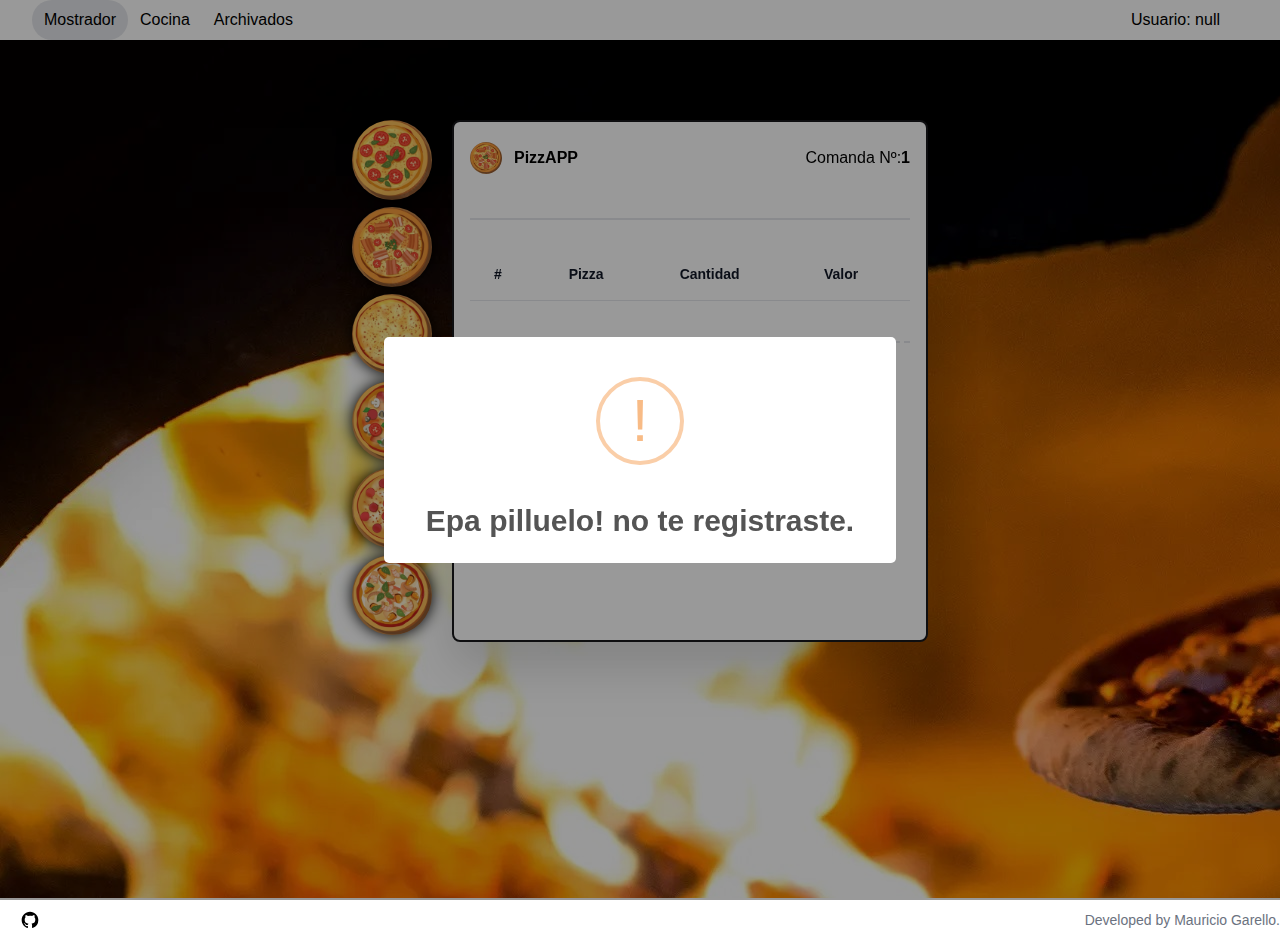
<file: index.html>
<!DOCTYPE html>
<html lang="en">

<head>
	<meta charset="UTF-8">
	<meta http-equiv="X-UA-Compatible" content="IE=edge">
	<meta name="viewport" content="width=device-width, initial-scale=1.0">
	<link rel="preconnect" href="https://fonts.googleapis.com">
	<link rel="preconnect" href="https://fonts.gstatic.com" crossorigin>


	<!-- Estilos de la web -->
	<link href="./css/estilos.css" rel="stylesheet">

</head>

<title>PizzAPP</title>

<body class="bg-[url('/img/bg.jpg')]" style="font-family:'Lato',sans-serif;">

	<header>
		<!-- Navbar -->
		<nav class=" bg-white w-full flex relative justify-between items-center mx-auto px-8 h-18">
			<div class="inline-flex">
				<a class="inline-block py-2 px-3 bg-gray-200 rounded-full" href="#">
					<div class="flex items-center relative cursor-pointer whitespace-nowrap"><button id="mostrador">Mostrador</button></div>
				</a>
				<a class="inline-block py-2 px-3 hover:bg-gray-200 rounded-full" href="#">
					<div  class="flex items-center relative cursor-pointer whitespace-nowrap"><button id="cocina">Cocina</button></div>
				</a>
				<a class="inline-block py-2 px-3 hover:bg-gray-200 rounded-full" href="#">
					<div  class="flex items-center relative cursor-pointer whitespace-nowrap"><button id="archivo">Archivados</button></div>
				</a>
			</div>

			<div class="flex-initial">
				<div class="flex justify-end items-center relative">

					<div class="flex mr-4 items-center">
						<a class="inline-block py-2 px-3 hover:bg-gray-200 rounded-full" href="#">
							<button id="modal_usuario"><div id="actualUser" class="flex items-center relative cursor-pointer whitespace-nowrap"></div></button>
						</a>
					</div>
				</div>
			</div>
		</nav>
		<!-- Navbar -->
	</header>

	<ul id="lista_cocina" class="pt-16 grid grid-rows-2 grid-cols-1 gap-4 sm:grid-cols-5 hidden">
		
	</ul>

	<ul id="lista_archivo" class="pt-16 grid grid-rows-2 grid-cols-1 gap-4 sm:grid-cols-5 hidden">
		
	</ul>

	<div id="lista_mostrador" class="flex flex-col items-center justify-center pt-20">
		<div class="max-w-xl w-full h-full mx-auto z-7 rounded-3xl">
			<div class="flex flex-col md:flex-row gap-5">
				<div class="div_general flex md:flex-col flex-row justify-between">

				</div>
				<div
					class="bg-white pb-5 relative w-full drop-shadow-2xl border-2 border-solid border-zinc-900 rounded-t-lg rounded-b-lg p-4">
					<div class="flex-none sm:flex">
						<div class=" relative h-32 w-32 sm:mb-0 mb-3 hidden">
						</div>
						<div class="flex-auto justify-evenly">
							<div class="flex items-center justify-between">
								<div class="flex items-center  my-1">
									<span class="mr-3 rounded-full bg-white w-8 h-8">
										<img src="./img/bacon.jpg" class="h-8 rounded-full">
									</span>
									<h2 class="font-medium font-semibold text-black">PizzAPP</h2>
								</div>
								<div class="ml-auto text-black">Comanda Nº:</div>
								<div id="comanda" class="font-semibold"></div>
							</div>
							<div class="border-b border-solid border-b-2 my-5 pt-5"></div>
							<div class="flex flex-col">
								<div class="overflow-x-auto sm:-mx-6 lg:-mx-8">
									<div class="py-2 inline-block min-w-full sm:px-6 lg:px-8">
										<div class="overflow-hidden">
											<table class="min-w-full">
												<thead class="bg-white border-b">
													<tr>
														<th scope="col"
															class="text-sm font-medium-semibold text-gray-900 px-6 py-4 text-left">
															#
														</th>
														<th scope="col"
															class="text-sm font-medium-semibold text-gray-900 px-6 py-4 text-left">
															Pizza
														</th>
														<th scope="col"
															class="text-sm font-medium-semibold text-gray-900 px-6 py-4 text-left">
															Cantidad
														</th>
														<th scope="col"
															class="text-sm font-medium-semibold text-gray-900 px-6 py-4 text-left">
															Valor
														</th>
													</tr>
												</thead>
												<tbody id="tbody">
												</tbody>
											</table>
											<div class="border-b border-dashed border-b-2 my-5 pt-5">
											</div>
											<div class="flex flex-row mx-auto">
												<button id="new_pedido" type="button" class="mx-auto justify-center px-6 py-2.5 bg-gray-200 text-gray-700 font-medium text-xs leading-tight uppercase rounded shadow-md hover:bg-gray-300 hover:shadow-lg focus:bg-gray-300 focus:shadow-lg focus:outline-none focus:ring-0 active:bg-gray-400 active:shadow-lg transition duration-150 ease-in-out w-1/2">Enviar Pedido</button>
										</div>
									</div>
								</div>
							</div>
						</div>
					</div>
				</div>
			</div>
		</div>
	</div>

	<div class="w-full mt-64 h-8 flex items-end justify-between bg-white">
		<div>
		</svg></a><a href="https://github.com/maukovenich" class="hover:opacity-75"><span class="sr-only"> GitHub </span><svg aria-hidden="true" class="ml-5 w-5 h-5" fill="currentColor" viewBox="0 0 24 24">
						<path clip-rule="evenodd" d="M12 2C6.477 2 2 6.484 2 12.017c0 4.425 2.865 8.18 6.839 9.504.5.092.682-.217.682-.483 0-.237-.008-.868-.013-1.703-2.782.605-3.369-1.343-3.369-1.343-.454-1.158-1.11-1.466-1.11-1.466-.908-.62.069-.608.069-.608 1.003.07 1.531 1.032 1.531 1.032.892 1.53 2.341 1.088 2.91.832.092-.647.35-1.088.636-1.338-2.22-.253-4.555-1.113-4.555-4.951 0-1.093.39-1.988 1.029-2.688-.103-.253-.446-1.272.098-2.65 0 0 .84-.27 2.75 1.026A9.564 9.564 0 0112 6.844c.85.004 1.705.115 2.504.337 1.909-1.296 2.747-1.027 2.747-1.027.546 1.379.202 2.398.1 2.651.64.7 1.028 1.595 1.028 2.688 0 3.848-2.339 4.695-4.566 4.943.359.309.678.92.678 1.855 0 1.338-.012 2.419-.012 2.747 0 .268.18.58.688.482A10.019 10.019 0 0022 12.017C22 6.484 17.522 2 12 2z" fill-rule="evenodd"></path>
					</svg></a>
		</div>
		<p class="mt-4 text-sm text-gray-500 lg:mt-0">Developed by Mauricio Garello.</p>
	</div>

	<script src="/librerias/tailwind.js"></script>
	<script src="/librerias/sweetalert.js"></script>
	<script src="/script/main.js"></script>

</body>

</html>
</file>
<file: css/estilos.css>
/* botones-sombra */
.md\:flex-col span .shadow-xl{
    box-shadow:0px 0px 15px 0px #000000;
}

/* botones-hover */
.md\:flex-col span .shadow-xl:hover{
    box-shadow:0px 0px 10px 5px #ffffff;
}
</file>
